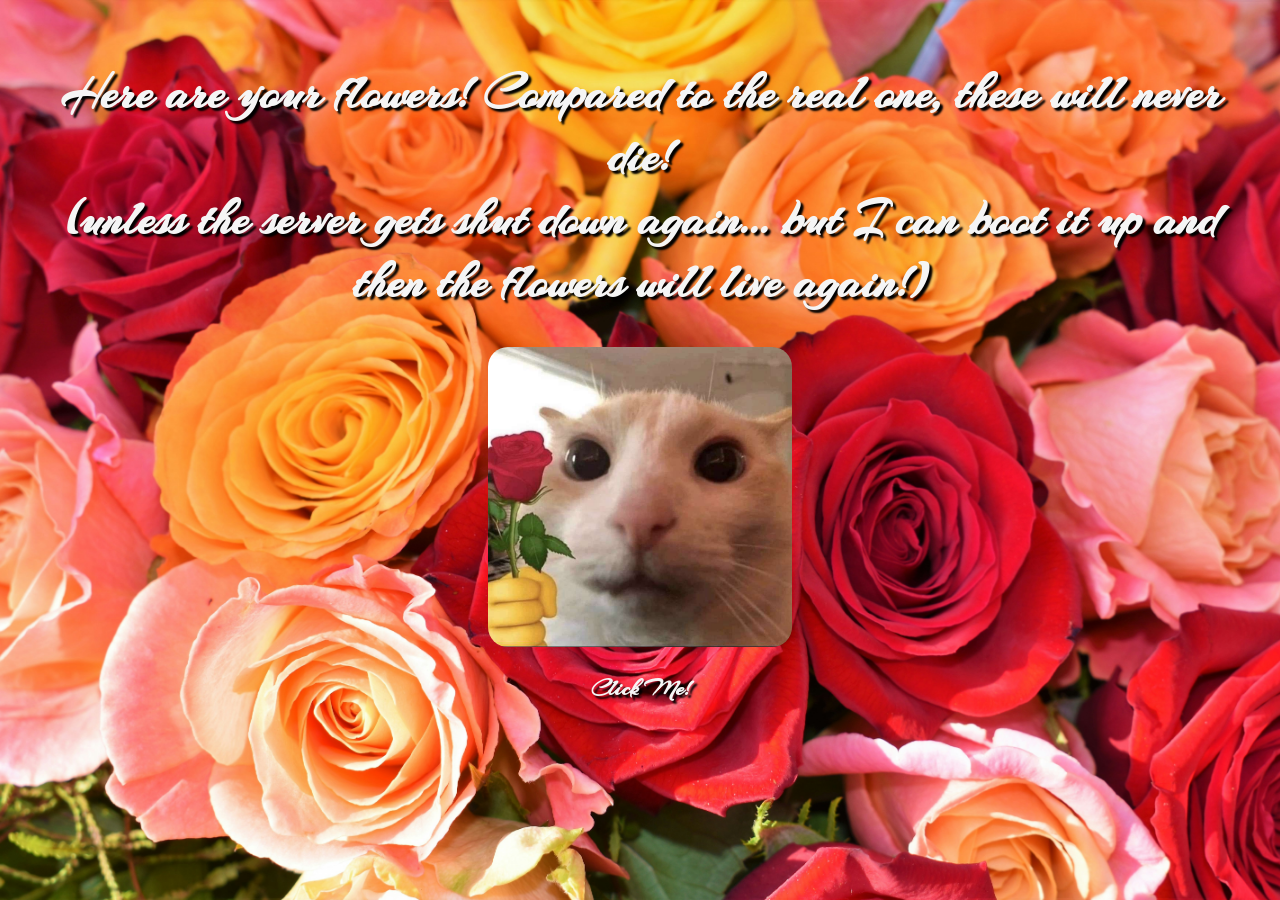
<file: yes.html>
<!DOCTYPE html>
<html lang="en">
<head>
    <meta charset="UTF-8">
    <meta name="viewport" content="width=device-width, initial-scale=1.0">
    <title>YESH</title>
    <link rel="preconnect" href="https://fonts.googleapis.com">
    <link rel="preconnect" href="https://fonts.gstatic.com" crossorigin>
    <link href="https://fonts.googleapis.com/css2?family=Arizonia&display=swap" rel="stylesheet">
    <link href="./public/styles/yes.css" rel="stylesheet"/>
</head>

<body>
    <img src="./public/images/flower-bg.png" id="flower-bg"/>
    <h1>Here are your flowers! Compared to the real one, these will never die!<br />
        <span>(unless the server gets shut down again... but I can boot it up and then the flowers will live again!)</span></h1>
    <div id="cat-box"><img src="./public/images/cat-flower.jpg" id="cat" class=""/></div>
    <h2>Click Me!</h2>

    <script src="./public/js/yes.js"></script>
</body>
</html>
</file>
<file: public/styles/yes.css>
body {
    padding: 20px;
    text-align: center;
    font-family: "Arizonia", serif;
    font-weight: 400;
    font-style: normal;
}

#flower-bg {
    position: absolute;
    left: 0%;
    top: 0%;
    z-index: -1;
    border-radius: 0px;
    height: 100%;
    width: 100%;
    object-fit: cover;
}

h1 {
    font-size: 50px;
    color: whitesmoke;
    text-shadow: 3px 3px 2px black;
    font-weight: 700;
}

#cat-box {
    display: inline-block;
    height: 300px;
    width: 400px;
    position: relative;
}

#cat-box.flower-clicked::before, #cat-box.flower-clicked::after {
    content: "";
    height: 420px;
    width: 200px;
    position: absolute;
    z-index: -1;
}

#cat-box.flower-clicked::before {
    left: -10%;
    top: -20%;
    background-image: url("../images/flower1.png"), url("../images/flower2.png"), url("../images/flower1.png"),
    url("../images/flower2.png"), url("../images/flower1.png"), url("../images/flower2.png"), url("../images/flower1.png")
    , url("../images/flower2.png"), url("../images/flower1.png"), url("../images/flower2.png");
    background-position: 80% 50%;
    background-size: 40px, 50px, 60px, 80px, 60px, 90px, 70px, 50px, 50px, 40px;
    background-repeat: no-repeat;
    animation: flowersone 0.6s ease-out;
}

#cat-box.flower-clicked::after {
    left: 60%;
    top: -20%;
    background-image: url("../images/flower1.png"), url("../images/flower2.png"), url("../images/flower1.png"),
    url("../images/flower2.png"), url("../images/flower1.png"), url("../images/flower2.png"), url("../images/flower1.png")
    , url("../images/flower2.png"), url("../images/flower1.png"), url("../images/flower2.png");
    background-position: 30% 50%;
    background-size: 40px, 50px, 60px, 40px, 80px, 30px, 70px, 50px, 90px, 40px;
    background-repeat: no-repeat;
    animation: flowerstwo 0.6s ease-out;
}

@keyframes flowersone {
    80% {
        opacity: 1;
    }

    100% {
        background-position: 0% 10%, 20% 50%, 20% 30%, 20% 60%, 40% 5%, 50% 8%, 0% 50%, 0% 70%, 0% 30%, 80% 0%;
        opacity: 0;
    }
}

@keyframes flowerstwo {
    80% {
        opacity: 1;
    }

    100% {
        background-position: 100% 10%, 100% 20%, 20% 0%, 80% 60%, 50% 5%, 70% 8%, 100% 50%, 80% 70%, 80% 30%, 80% 0%;
        opacity: 0;
    }
}

#cat {
    height: 300px;
    border-radius: 20px;
}

h2 {
    color: whitesmoke;
    font-weight: 700;
    text-shadow: 3px 3px 2px black;
}

.clicked {
    transform: scale(0.95);
}
</file>
